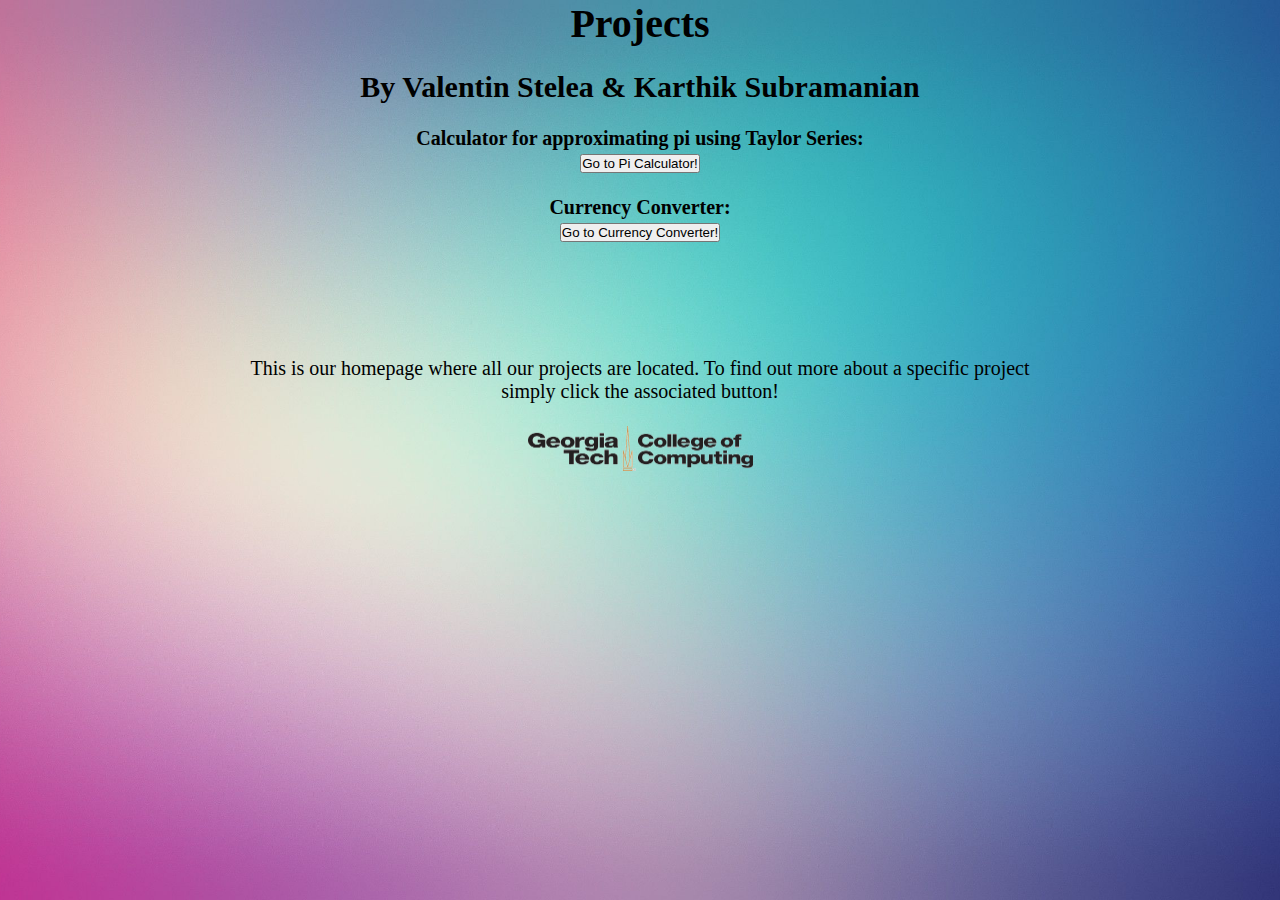
<file: templates/index.html>
<!DOCTYPE html>
<html lang="en">
<head>
    <meta charset="UTF-8">
    <title>PiCalculator</title>
    <link rel="stylesheet" href="../static/CSS/main.css">
</head>
<body>
    <header>
        <h1>Projects</h1>
        <br>
        <h2>By Valentin Stelea & Karthik Subramanian</h2>
        <br>
        <h4>Calculator for approximating pi using Taylor Series:</h4>
        <a href= computeResult>
        <button>Go to Pi Calculator!</button>
        </a>
        <br>
        <br>
        <h4>Currency Converter:</h4>
        <a href = computeConv>
        <button>Go to Currency Converter!</button>
        </a>
        <br>
        <br>
        <br>
        <br>
        <br>
        <br>
        <p>
         This is our homepage where all our projects are located. To find out more about a specific project <br>
            simply click the associated button!
        </p>
        <br>
        <img src="../static/gt_coc.png" alt="Georgia Tech" height="45" width="225">
    </header>
</body>
</html>
</file>
<file: static/CSS/main.css>
*
{
    margin: 0;
    padding: 0;
}

header
{
    background-image: url('/static/img/headerimage.jpg');
    height: 100vh;
    background-size: cover;
    background-position: center;
    font-family: Futura;
    font-size: 20px;
    text-align: center;
}

.box select
{
    background: #c04096;
    color: #fff;
    padding: 1px;
    width: 146px;
    text-align: center;
    text-align-all: center;
    border-radius: 4px;
}

.btn
{
    background: #c04096;
    border-radius: 4px;
    color: #fff;


}
</file>
